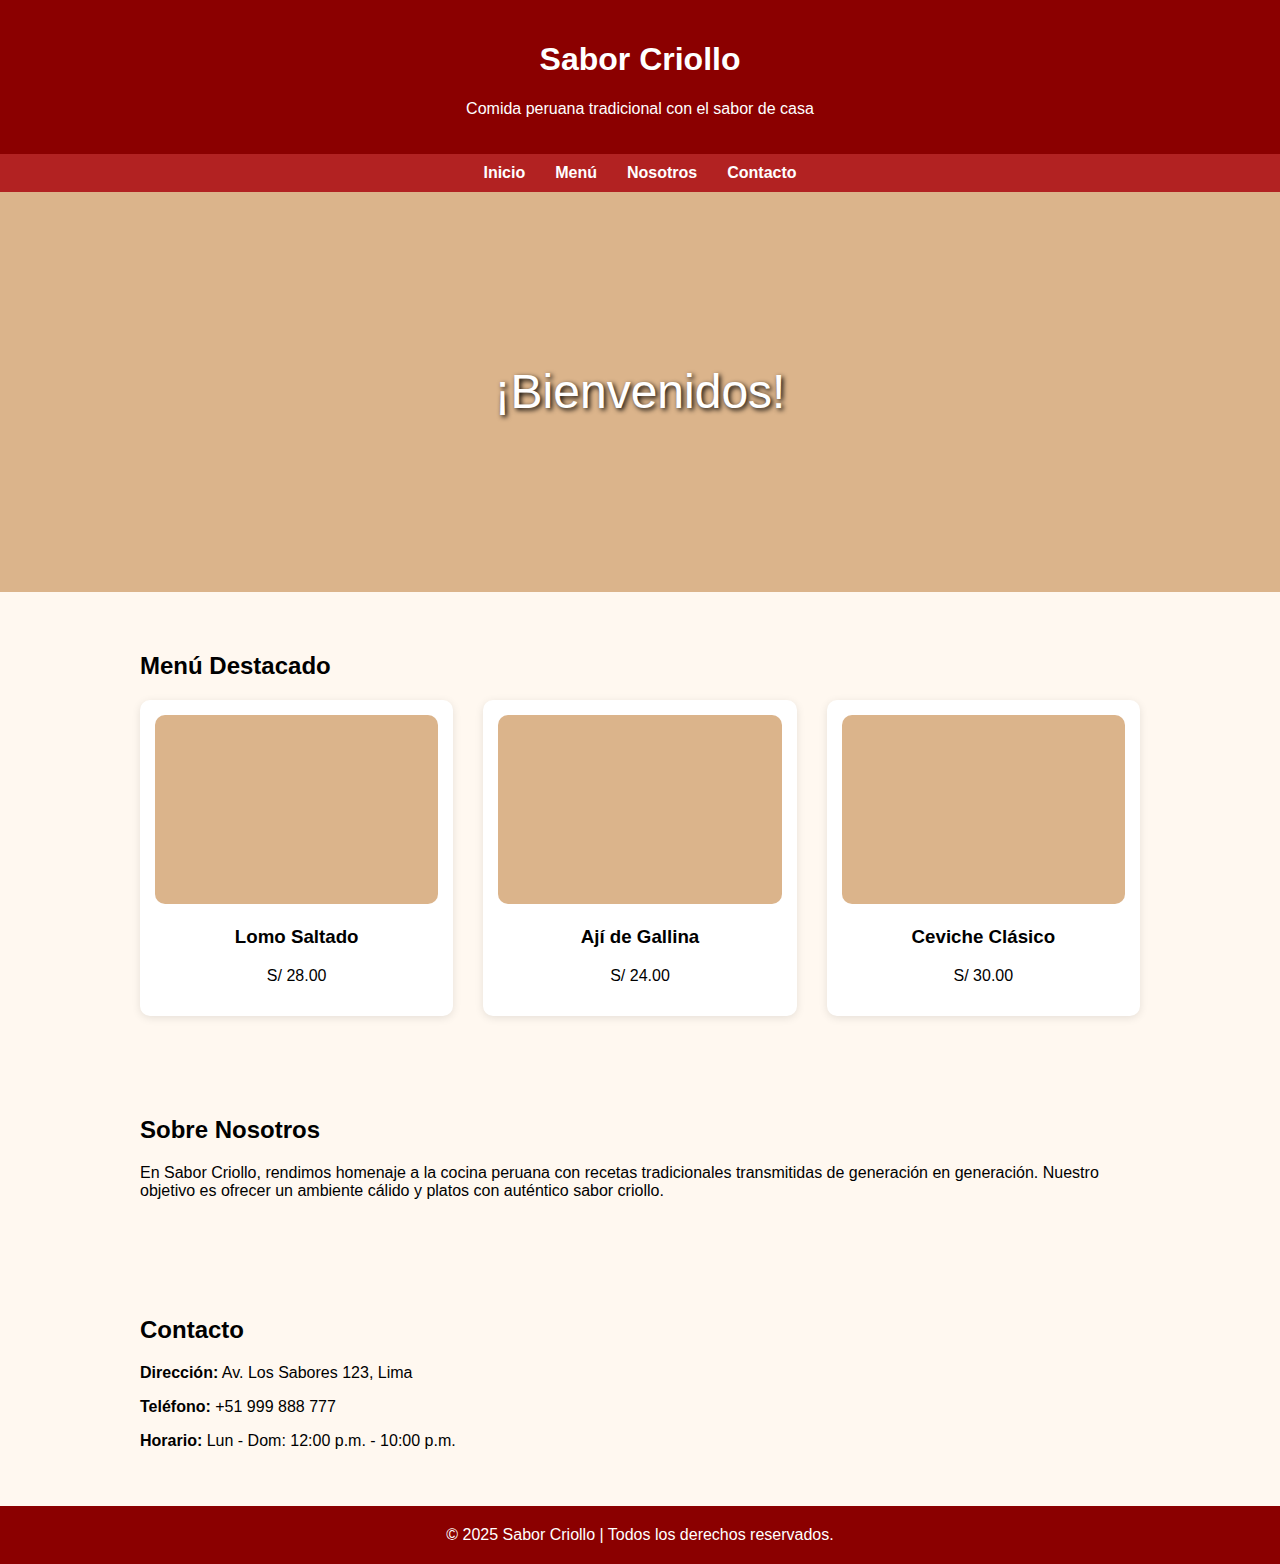
<file: restaurante/index.html>
<!DOCTYPE html>
<html lang="es">
<head>
  <meta charset="UTF-8" />
  <meta name="viewport" content="width=device-width, initial-scale=1.0"/>
  <title>Sabor Criollo</title>
  <link rel="stylesheet" href="style.css">
</head>
<body>

<header>
  <h1>Sabor Criollo</h1>
  <p>Comida peruana tradicional con el sabor de casa</p>
</header>

<nav>
  <a href="#inicio">Inicio</a>
  <a href="#menu">Menú</a>
  <a href="#nosotros">Nosotros</a>
  <a href="#contacto">Contacto</a>
</nav>

<section class="hero" id="inicio">
  ¡Bienvenidos!
</section>

<section class="section" id="menu">
  <h2>Menú Destacado</h2>
  <div class="menu">
    <div class="dish">
      <img src="img/lomo.jpg" alt="Lomo Saltado">
      <h3>Lomo Saltado</h3>
      <p>S/ 28.00</p>
    </div>
    <div class="dish">
      <img src="img/aji.jpg" alt="Ají de Gallina">
      <h3>Ají de Gallina</h3>
      <p>S/ 24.00</p>
    </div>
    <div class="dish">
      <img src="img/ceviche.jpg" alt="Ceviche">
      <h3>Ceviche Clásico</h3>
      <p>S/ 30.00</p>
    </div>
  </div>
</section>

<section class="section" id="nosotros">
  <h2>Sobre Nosotros</h2>
  <p>
    En Sabor Criollo, rendimos homenaje a la cocina peruana con recetas tradicionales transmitidas de generación en generación. Nuestro objetivo es ofrecer un ambiente cálido y platos con auténtico sabor criollo.
  </p>
</section>

<section class="section" id="contacto">
  <h2>Contacto</h2>
  <p><strong>Dirección:</strong> Av. Los Sabores 123, Lima</p>
  <p><strong>Teléfono:</strong> +51 999 888 777</p>
  <p><strong>Horario:</strong> Lun - Dom: 12:00 p.m. - 10:00 p.m.</p>
</section>

<footer>
  &copy; 2025 Sabor Criollo | Todos los derechos reservados.
</footer>

</body>
</html>
</file>
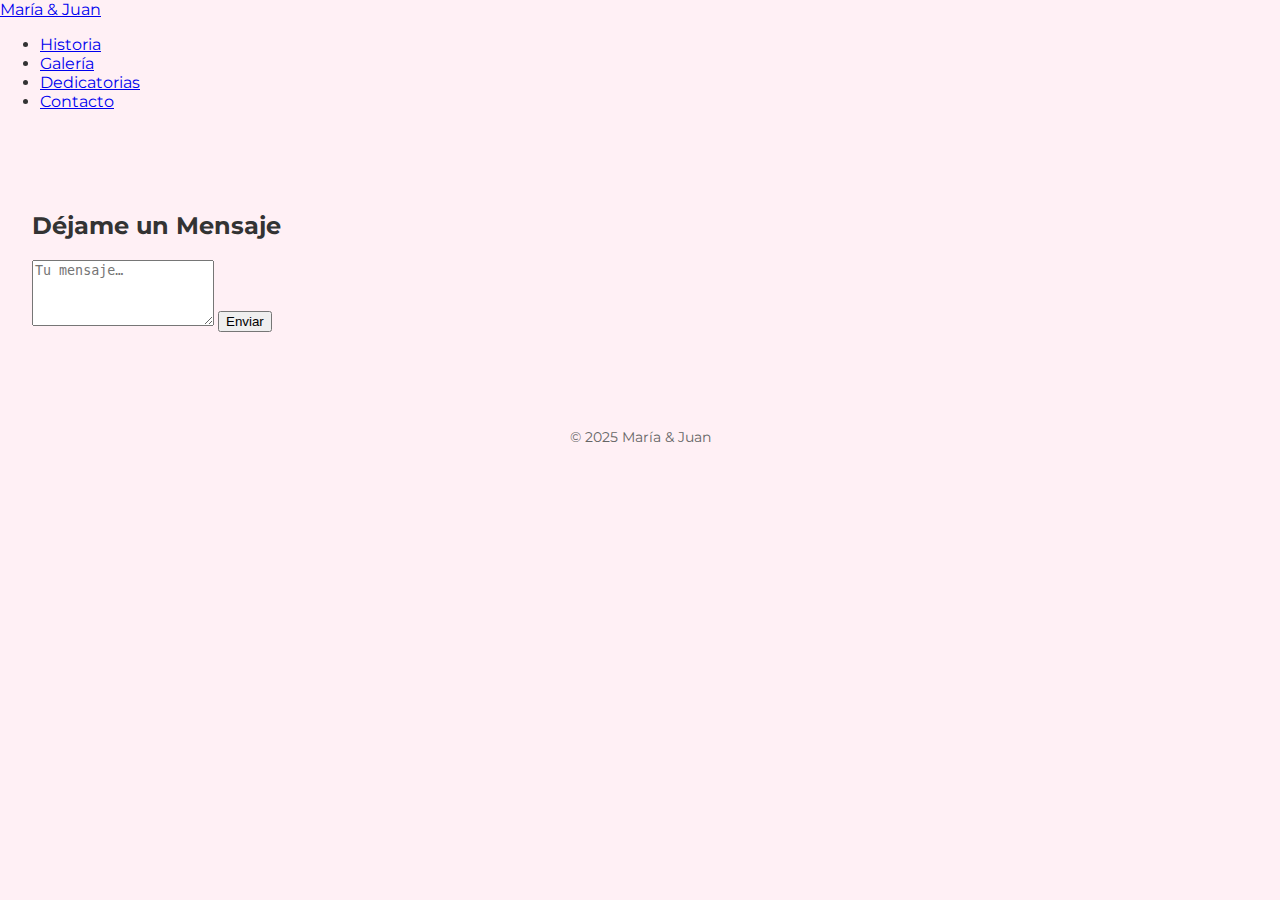
<file: contacto.html>
<!DOCTYPE html>
<html lang="es">
<head>
  <meta charset="UTF-8">
  <meta name="viewport" content="width=device-width, initial-scale=1.0">
  <title>Contacto – Amor</title>
  <link href="https://fonts.googleapis.com/css2?family=Dancing+Script&family=Montserrat:wght@400;600&display=swap" rel="stylesheet">
  <link rel="stylesheet" href="style.css">
</head>
<body>

  <nav class="navbar">
    <div class="container">
      <a href="index.html" class="logo">María &amp; Juan</a>
      <ul class="nav-links">
        <li><a href="historia.html">Historia</a></li>
        <li><a href="galeria.html">Galería</a></li>
        <li><a href="dedicatorias.html">Dedicatorias</a></li>
        <li><a href="contacto.html" class="active">Contacto</a></li>
      </ul>
    </div>
  </nav>

  <section class="section bg-light">
    <div class="container">
      <h2>Déjame un Mensaje</h2>
      <form class="contact-form">
        <textarea placeholder="Tu mensaje…" rows="4"></textarea>
        <button type="submit" class="btn">Enviar</button>
      </form>
    </div>
  </section>

  <footer class="footer">
    <div class="container">© 2025 María &amp; Juan</div>
  </footer>

</body>
</html>
</file>
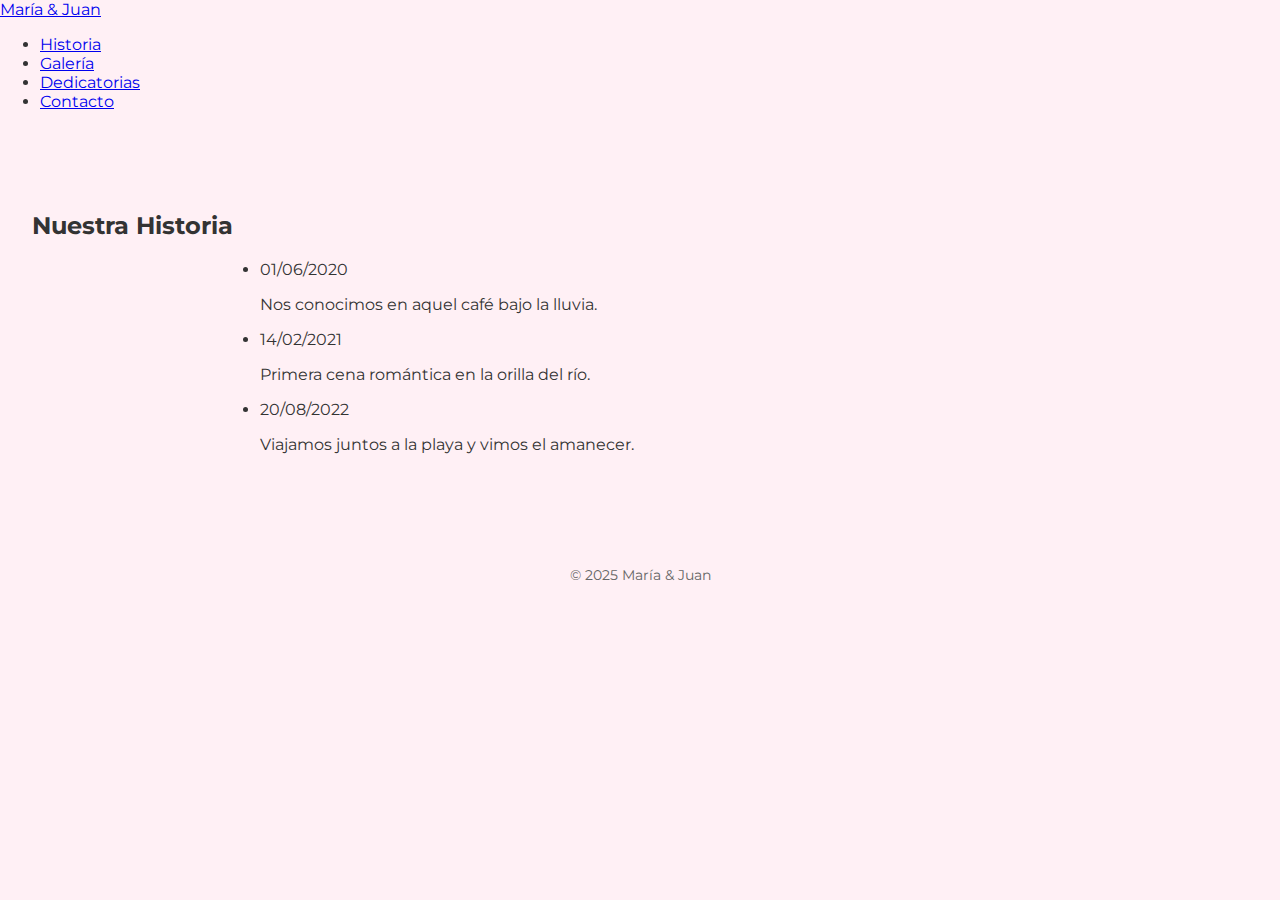
<file: historia.html>
<!DOCTYPE html>
<html lang="es">
<head>
  <meta charset="UTF-8">
  <meta name="viewport" content="width=device-width, initial-scale=1.0">
  <title>Nuestra Historia – Amor</title>
  <link href="https://fonts.googleapis.com/css2?family=Dancing+Script&family=Montserrat:wght@400;600&display=swap" rel="stylesheet">
  <link rel="stylesheet" href="style.css">
</head>
<body>

  <!-- NAV -->
  <nav class="navbar">
    <div class="container">
      <a href="index.html" class="logo">María &amp; Juan</a>
      <ul class="nav-links">
        <li><a href="historia.html" class="active">Historia</a></li>
        <li><a href="galeria.html">Galería</a></li>
        <li><a href="dedicatorias.html">Dedicatorias</a></li>
        <li><a href="contacto.html">Contacto</a></li>
      </ul>
    </div>
  </nav>

  <section class="section">
    <div class="container">
      <h2>Nuestra Historia</h2>
      <ul class="timeline">
        <li>
          <span class="fecha">01/06/2020</span>
          <p>Nos conocimos en aquel café bajo la lluvia.</p>
        </li>
        <li>
          <span class="fecha">14/02/2021</span>
          <p>Primera cena romántica en la orilla del río.</p>
        </li>
        <li>
          <span class="fecha">20/08/2022</span>
          <p>Viajamos juntos a la playa y vimos el amanecer.</p>
        </li>
        <!-- Más hitos -->
      </ul>
    </div>
  </section>

  <footer class="footer">
    <div class="container">© 2025 María &amp; Juan</div>
  </footer>

</body>
</html>
</file>
<file: restaurante/style.css>
body {
  margin: 0;
  font-family: 'Segoe UI', sans-serif;
  background-color: #fff8f0;
}
header {
  background-color: #8B0000;
  color: white;
  padding: 20px;
  text-align: center;
}
nav {
  background-color: #b22222;
  display: flex;
  justify-content: center;
  gap: 30px;
  padding: 10px;
}
nav a {
  color: white;
  text-decoration: none;
  font-weight: bold;
}
nav a:hover {
  text-decoration: underline;
}
.hero {
  background-image: url('img/hero.jpg');
  background-size: cover;
  background-position: center;
  height: 400px;
  display: flex;
  align-items: center;
  justify-content: center;
  color: white;
  font-size: 3em;
  text-shadow: 2px 2px 5px #000;
}
.section {
  padding: 40px 20px;
  max-width: 1000px;
  margin: auto;
}
.menu {
  display: grid;
  grid-template-columns: repeat(auto-fit, minmax(200px, 1fr));
  gap: 30px;
}
.dish {
  background-color: #fff;
  border-radius: 10px;
  padding: 15px;
  box-shadow: 0 2px 8px rgba(0,0,0,0.1);
  text-align: center;
}
.dish img {
  width: 100%;
  border-radius: 10px;
}
footer {
  background-color: #8B0000;
  color: white;
  text-align: center;
  padding: 20px;
}
@media screen and (max-width: 600px) {
  .hero {
    font-size: 2em;
    text-align: center;
  }
}
</file>
<file: style.css>
/* Tipografías */
@import url('https://fonts.googleapis.com/css2?family=Dancing+Script&family=Montserrat&display=swap');

body {
  margin: 0;
  font-family: 'Montserrat', sans-serif;
  background: #fff0f5;
  color: #333;
}

header {
  height: 100vh;
  background: linear-gradient(135deg, #f9c2ff, #ffc0cb);
  display: flex;
  align-items: center;
  justify-content: center;
  flex-direction: column;
  text-align: center;
}

header h1 {
  font-family: 'Dancing Script', cursive;
  font-size: 4rem;
  color: #833471;
  margin: 0;
}

header p {
  font-size: 1.5rem;
  color: #4b1038;
}

section {
  padding: 4rem 2rem;
}

.timeline,
.gallery,
.quotes {
  max-width: 800px;
  margin: 0 auto;
}

.gallery {
  display: grid;
  grid-template-columns: repeat(auto-fit, minmax(200px, 1fr));
  gap: 1rem;
}

.quotes blockquote {
  font-style: italic;
  margin: 1rem 0;
}

#contacto form {
  max-width: 600px;
  margin: 0 auto;
  display: flex;
  flex-direction: column;
}

#contacto textarea {
  resize: vertical;
  padding: 0.5rem;
  font-size: 1rem;
  margin-bottom: 1rem;
}

#contacto button {
  padding: 0.75rem;
  font-size: 1rem;
  border: none;
  border-radius: 0.5rem;
  cursor: pointer;
  background: #833471;
  color: #fff;
}

footer {
  text-align: center;
  padding: 2rem;
  font-size: 0.9rem;
  color: #666;
}
</file>
